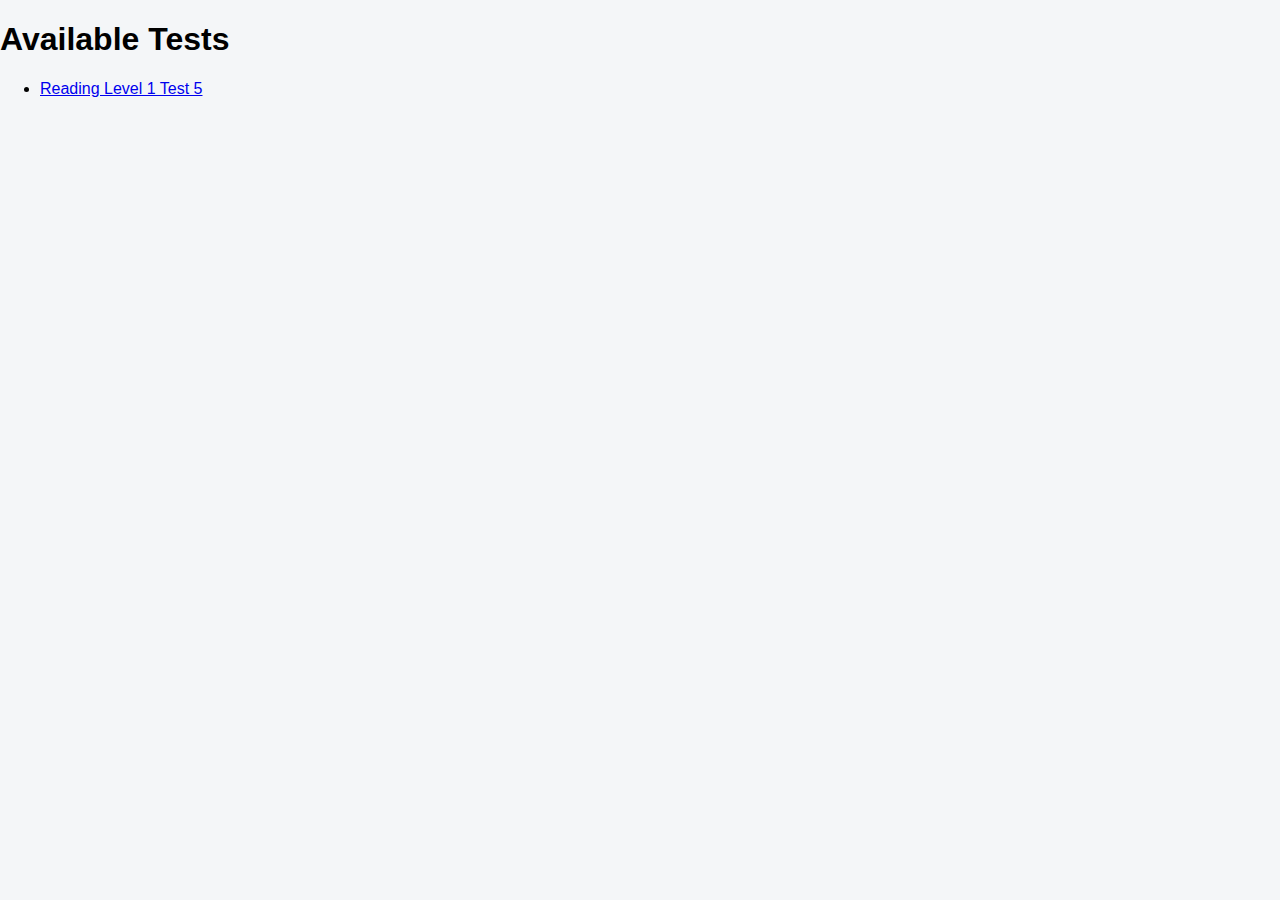
<file: index.html>
<!DOCTYPE html>
<html>
<head>
    <title>AM English Test Menu</title>
    <link rel="stylesheet" href="engine/engine.css">
</head>
<body class="menu-screen">

<h1 class="menu-title">Available Tests</h1>

<ul class="test-list">
    <li><a class="test-link" href="tests/RL1T5/index.html">Reading Level 1 Test 5</a></li>
</ul>

</body>
</html>
</file>
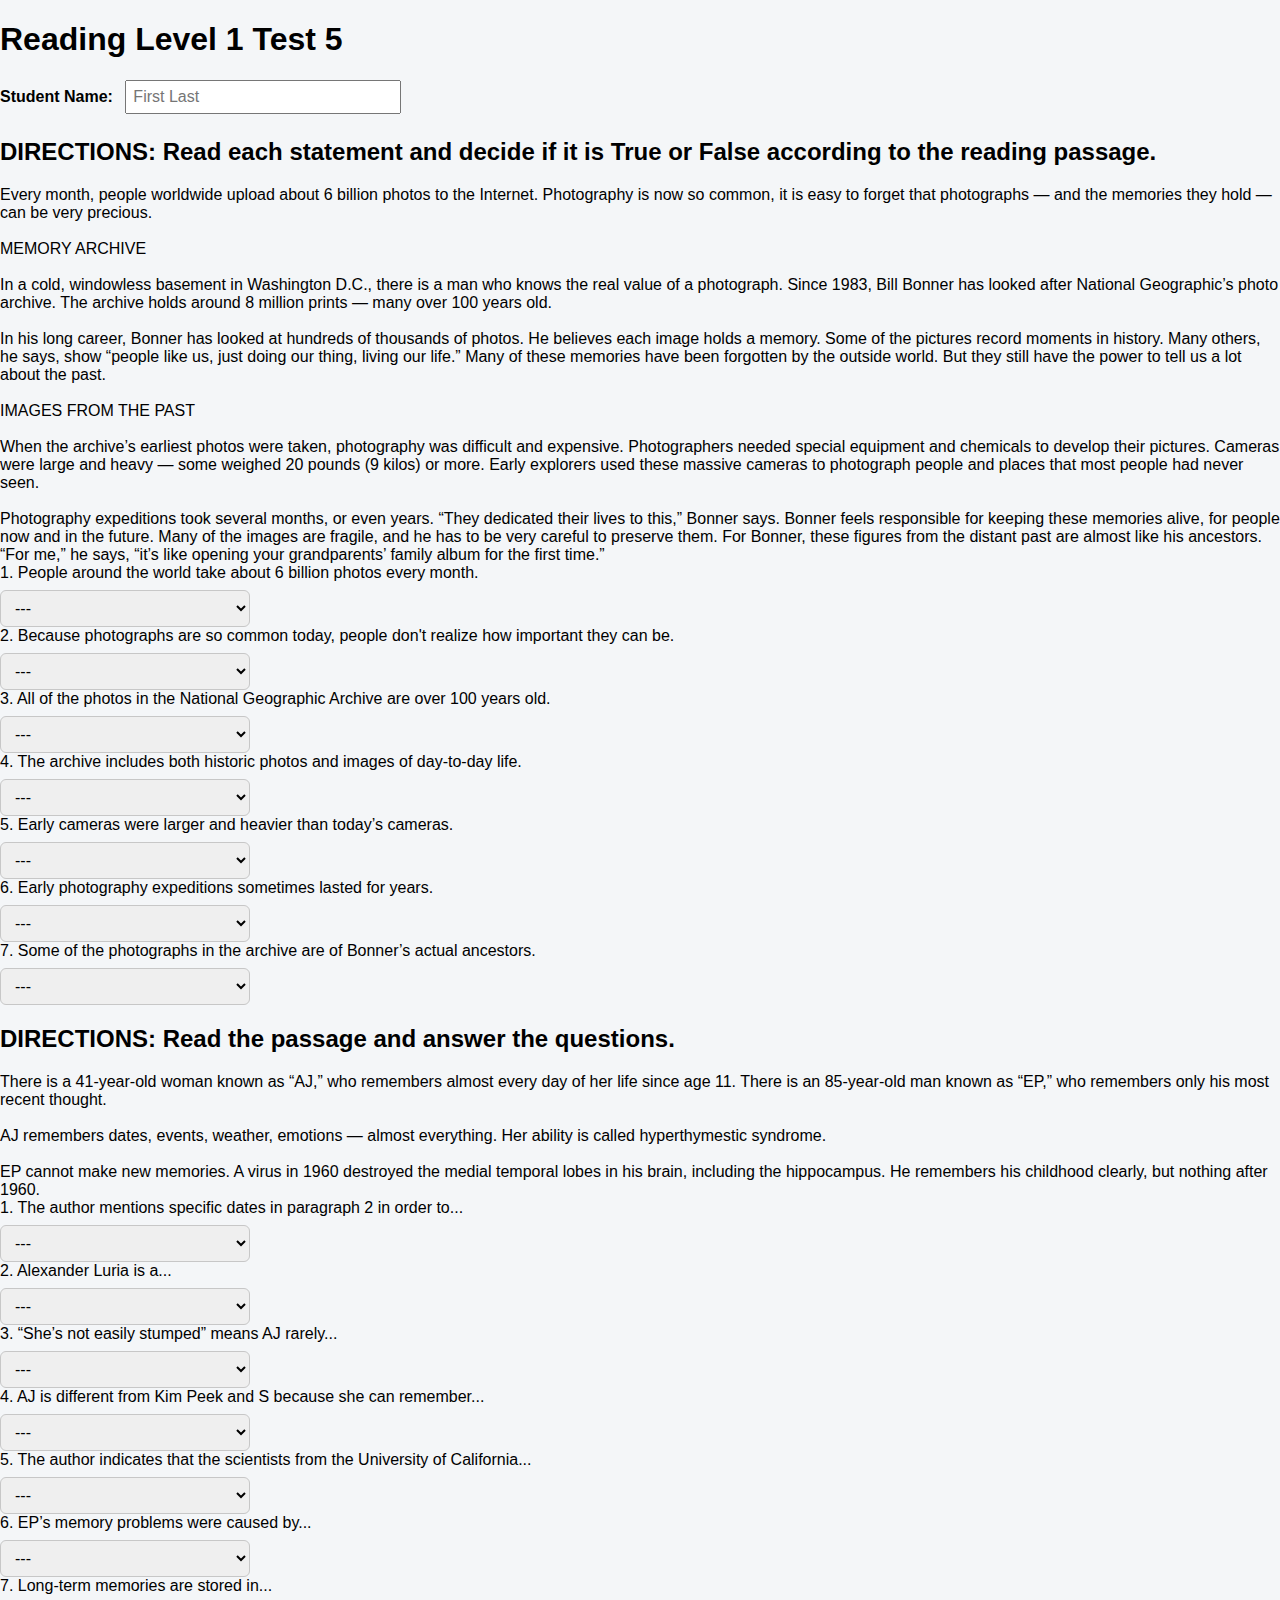
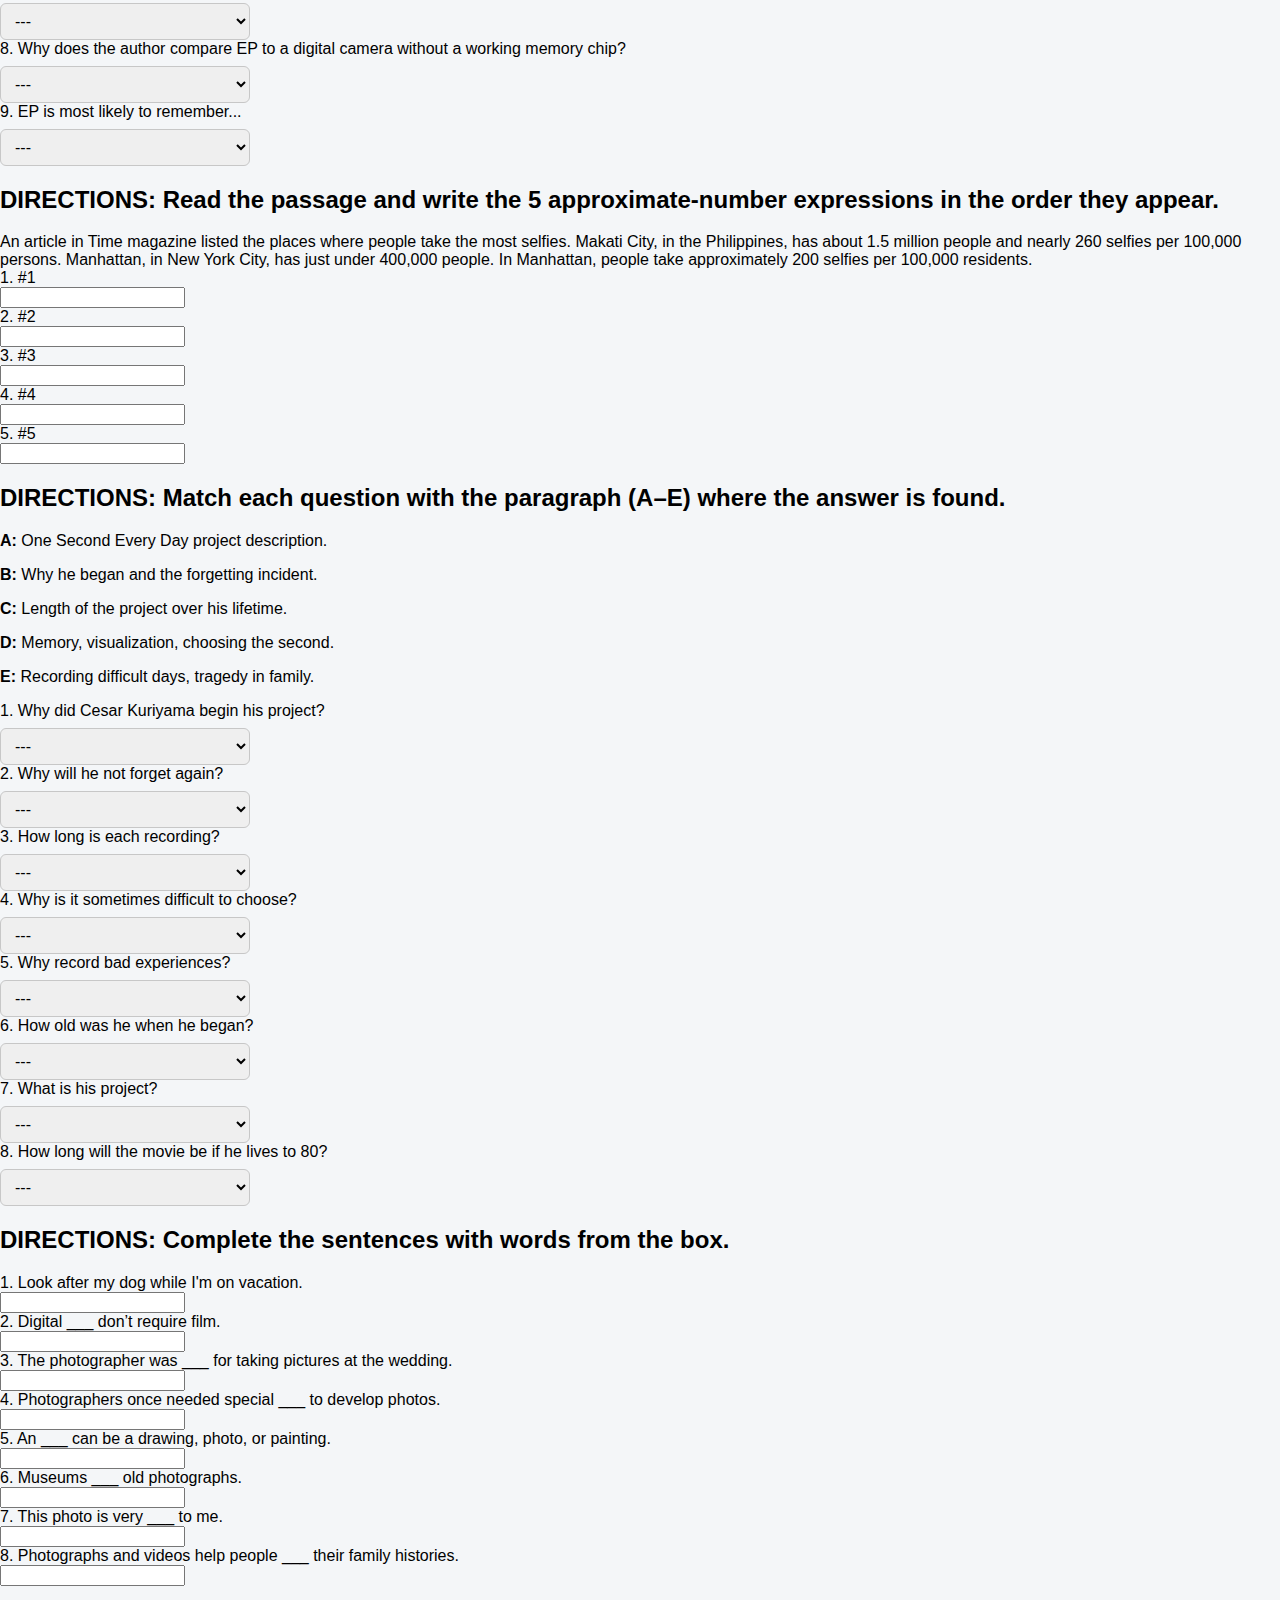
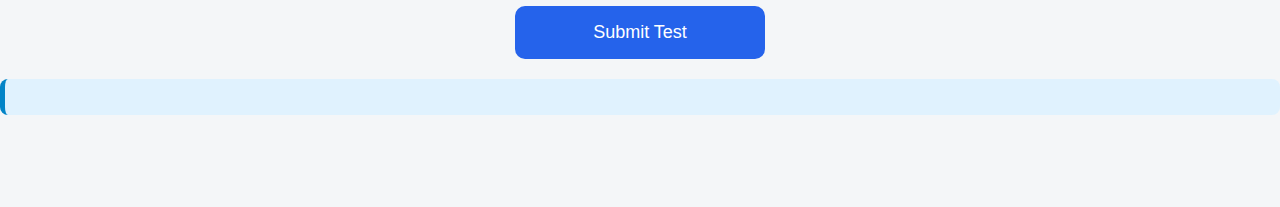
<file: RL1T5/index.html>
<!DOCTYPE html>
<html>
<head>
    <title>RL1T5</title>
    <link rel="stylesheet" href="../../engine/engine.css">
</head>
<body>
<div id="app"></div>

<script>
    window.TEST_PATH = "testdata.json";
</script>

<script src="../../engine/engine.js"></script>
</body>
</html>
</file>
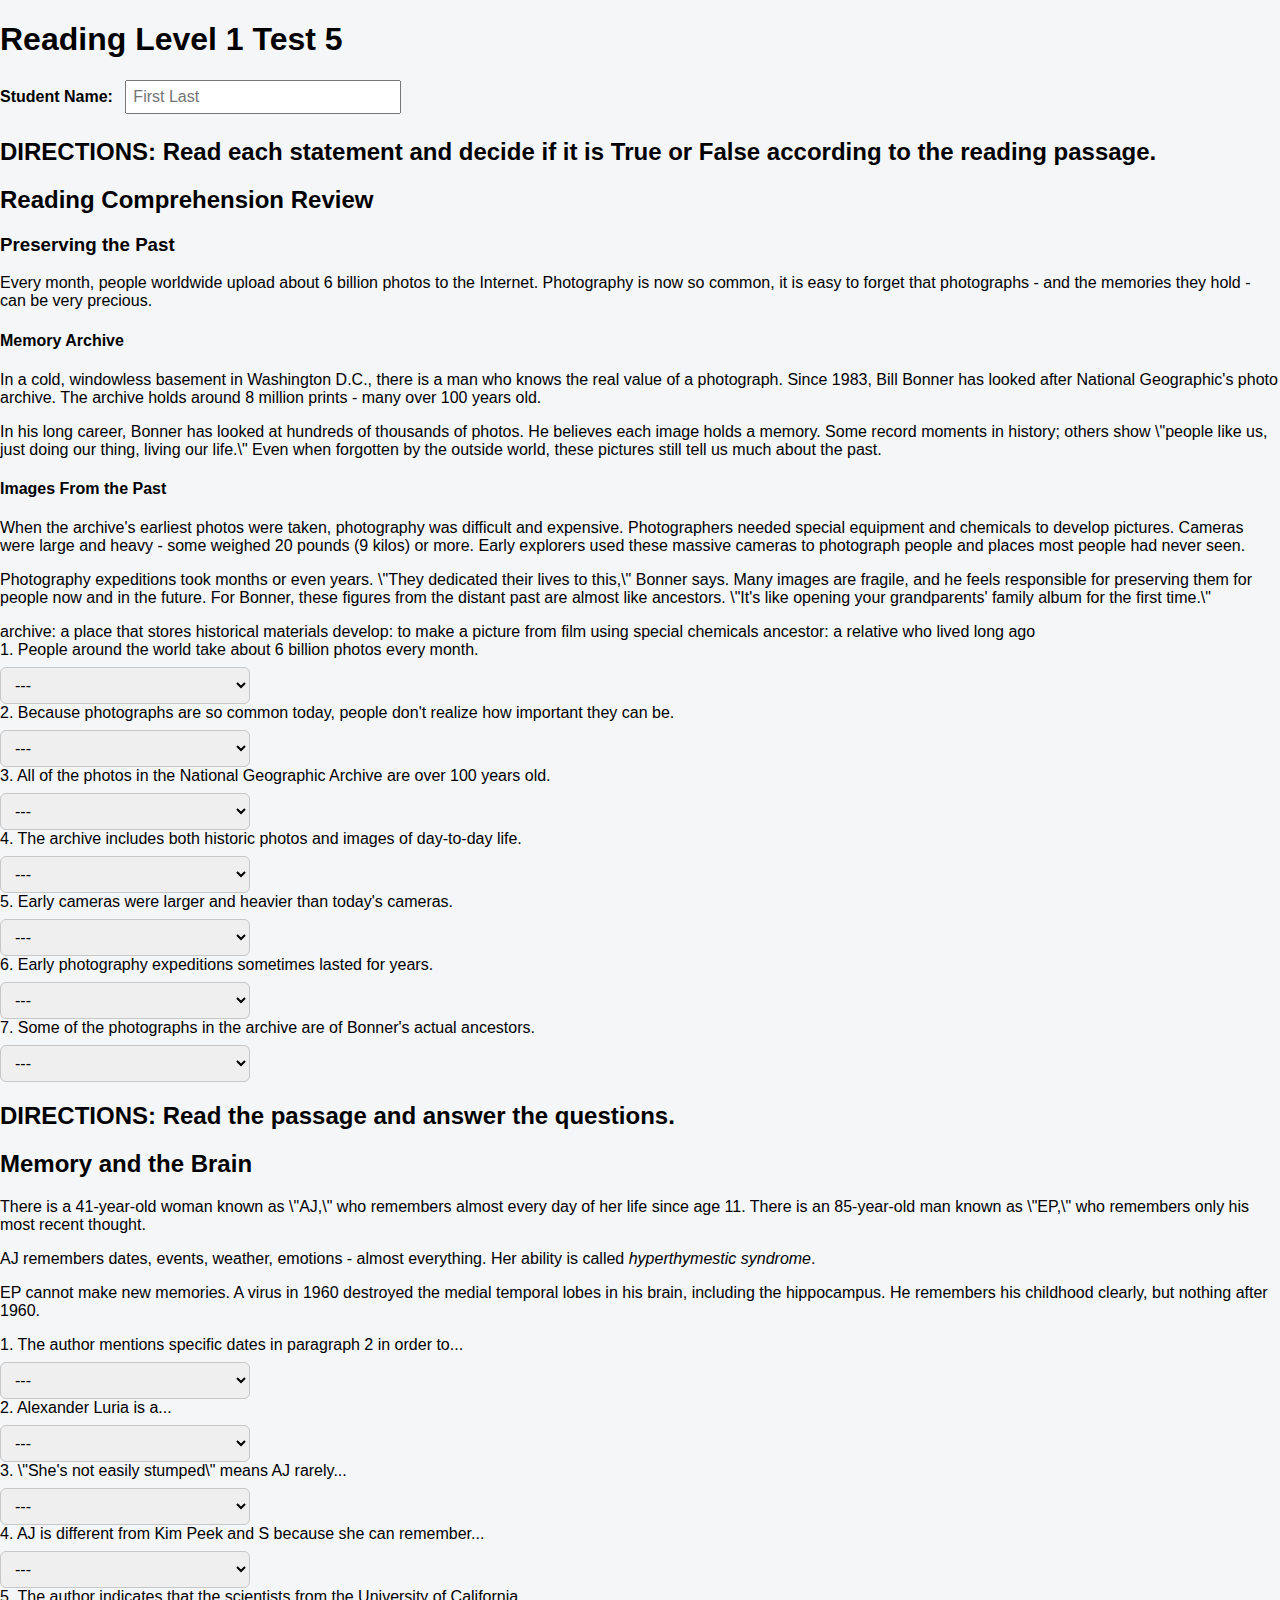
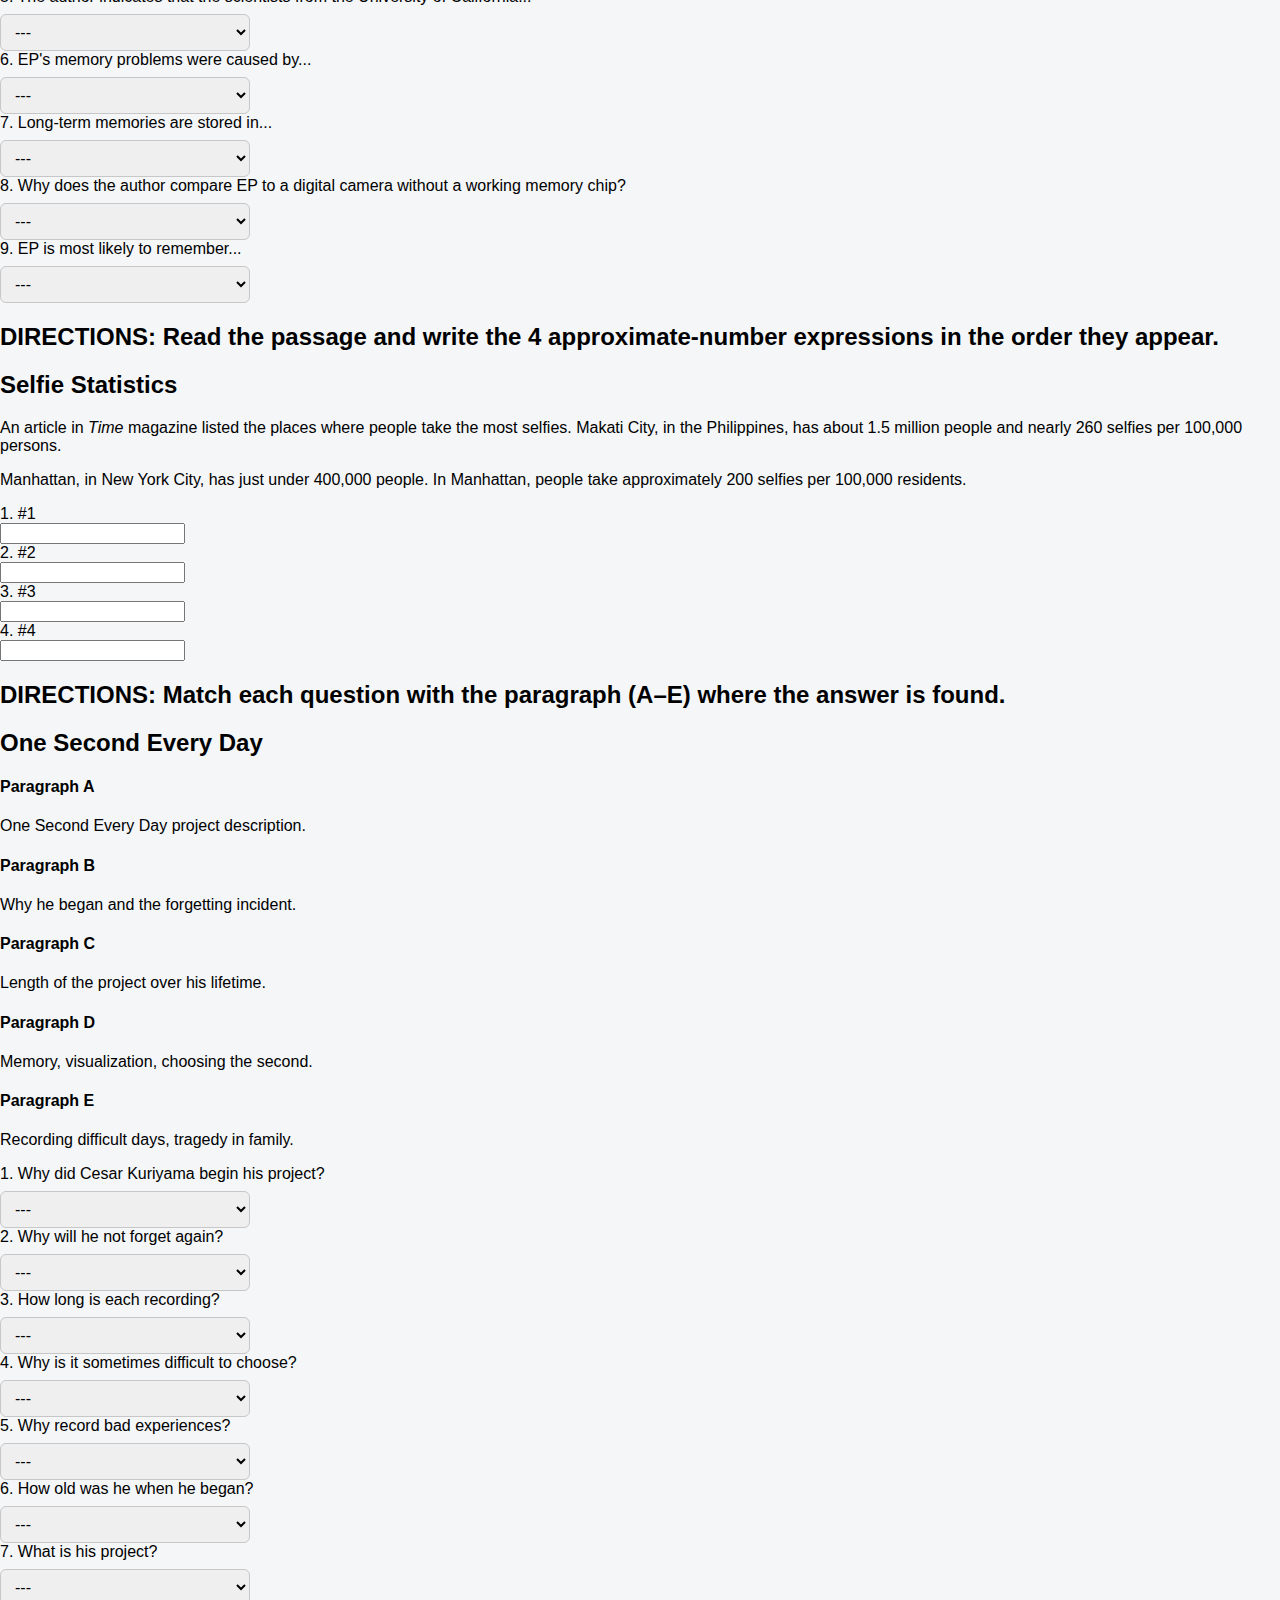
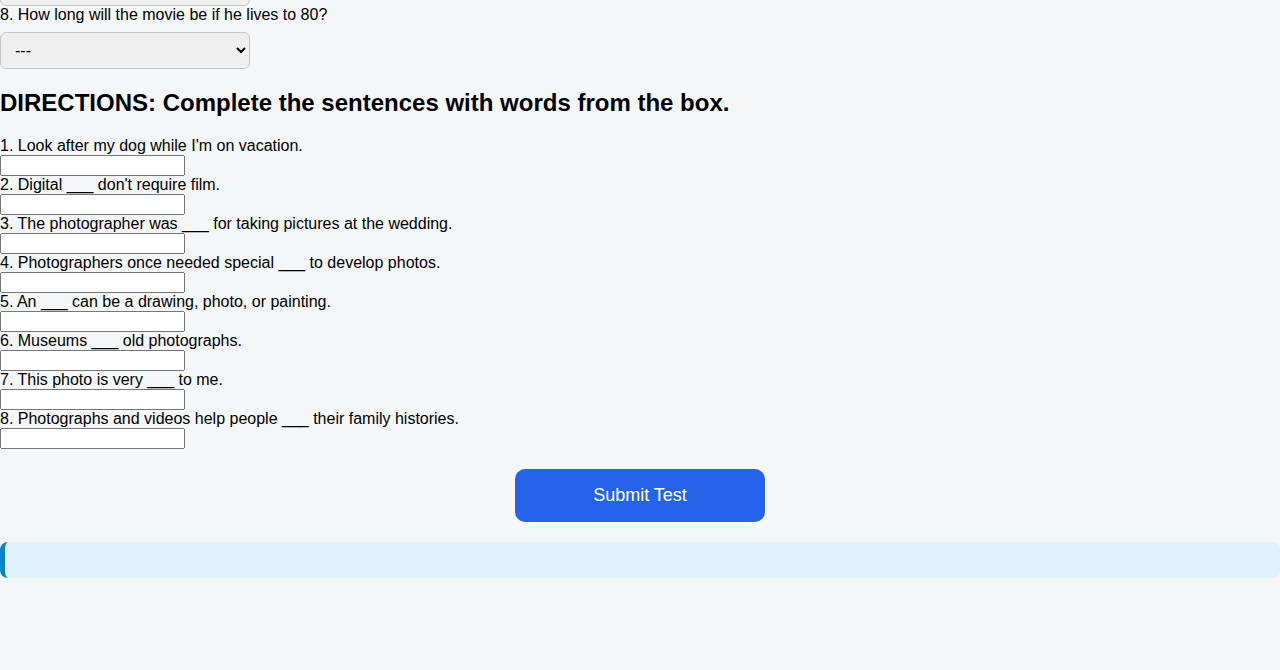
<file: tests/RL1T5/index.html>
<!DOCTYPE html>
<html lang="en">
<head>
    <meta charset="UTF-8">
    <title>RL1T5 — Reading Level 1 Test 5</title>
    <meta name="viewport" content="width=device-width, initial-scale=1.0">

    <!-- Load shared engine files -->
    <link rel="stylesheet" href="../../engine/engine.css">
    <script defer src="../../engine/engine.js"></script>
</head>

<!-- Anti-cheat -->
<body oncopy="return false"
      oncut="return false"
      onpaste="return false"
      oncontextmenu="return false">

    <div id="app"></div>

    <script>
        // Load RL1T5
        window.TEST_PATH = "testdata.json";
    </script>

</body>
</html>
</file>
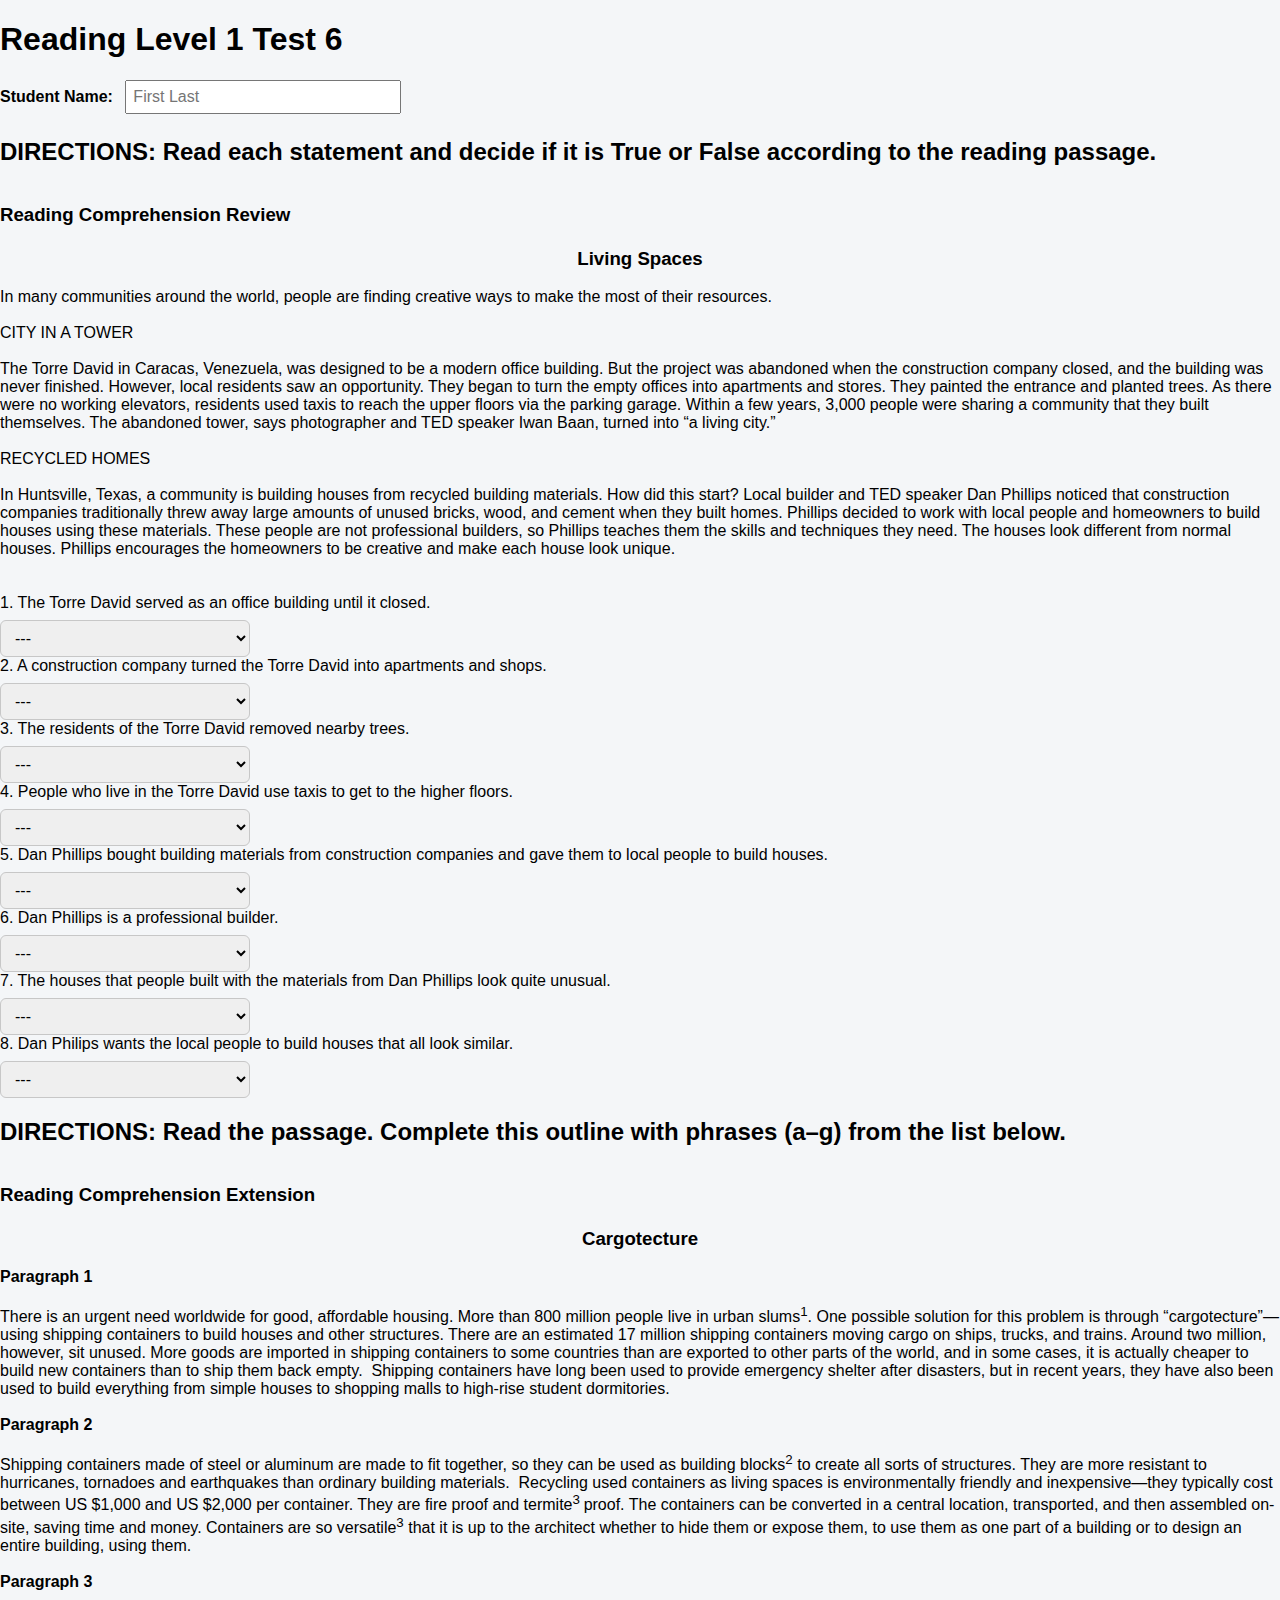
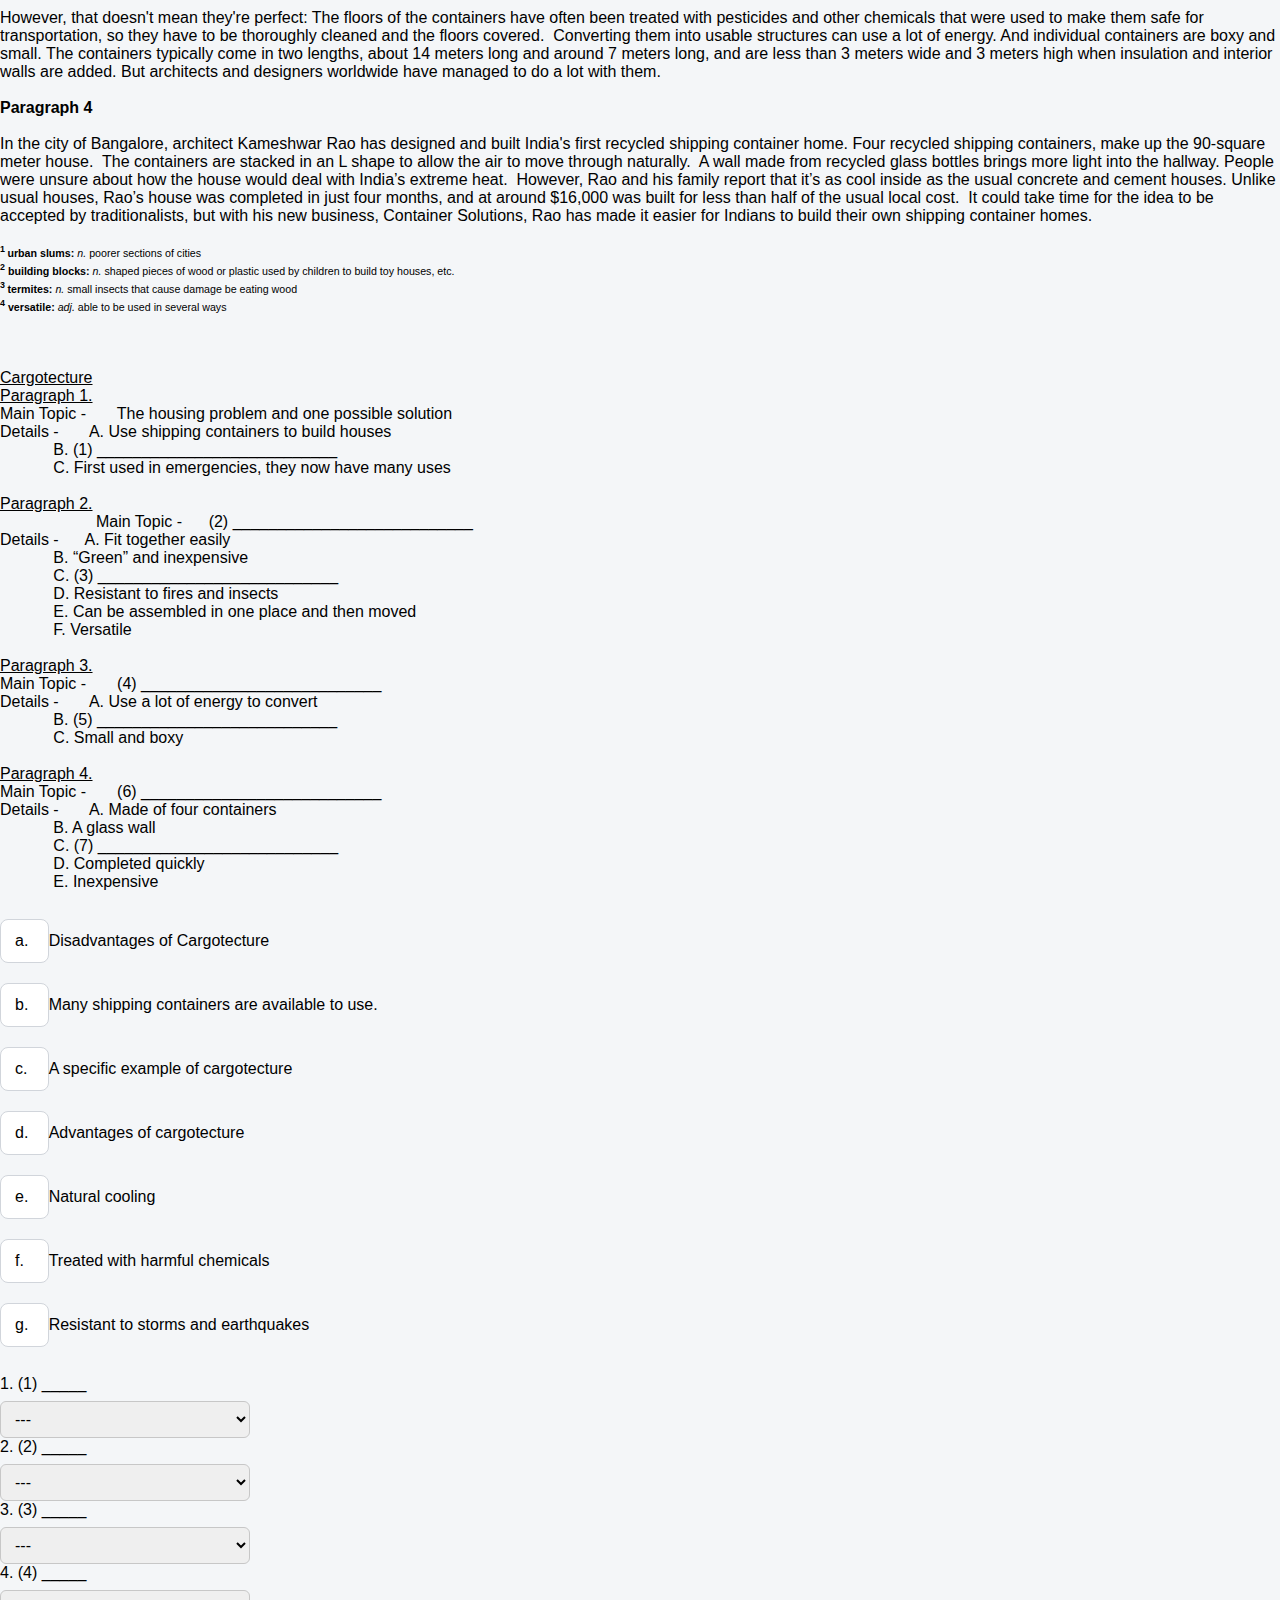
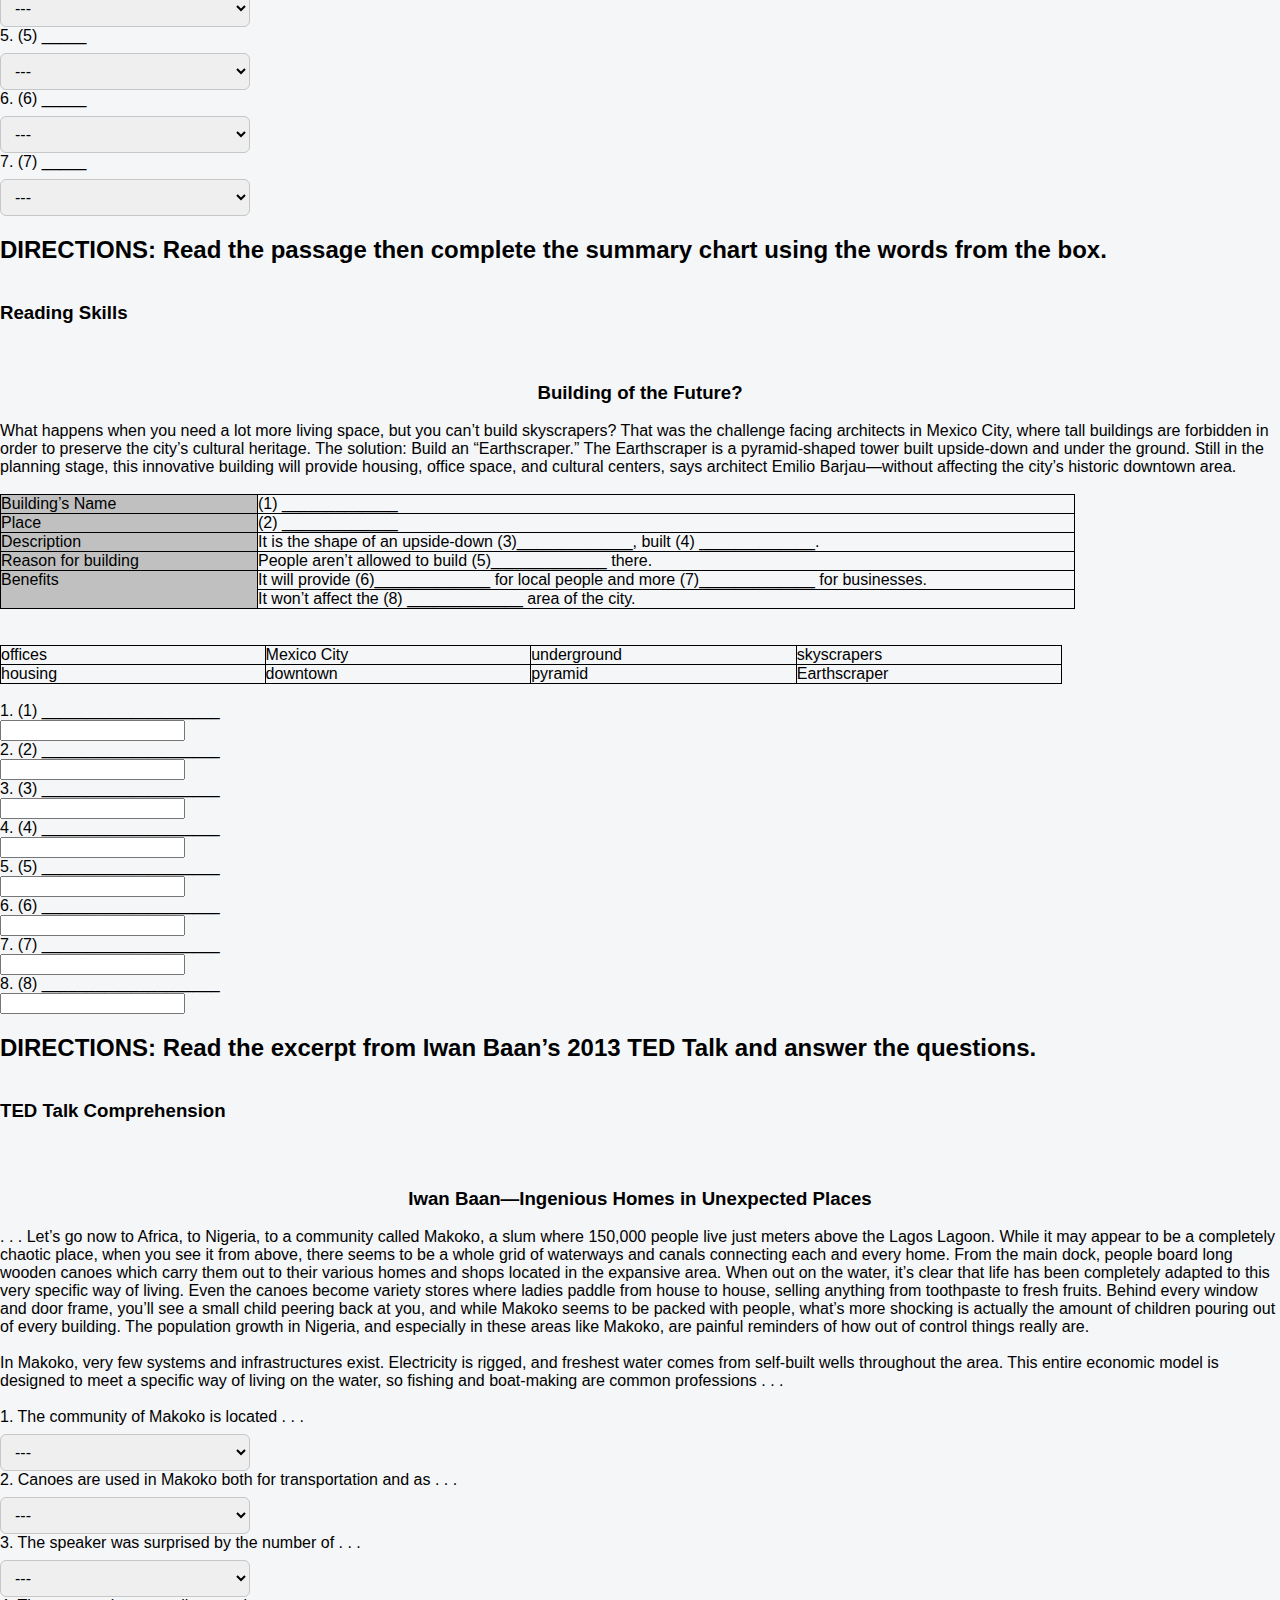
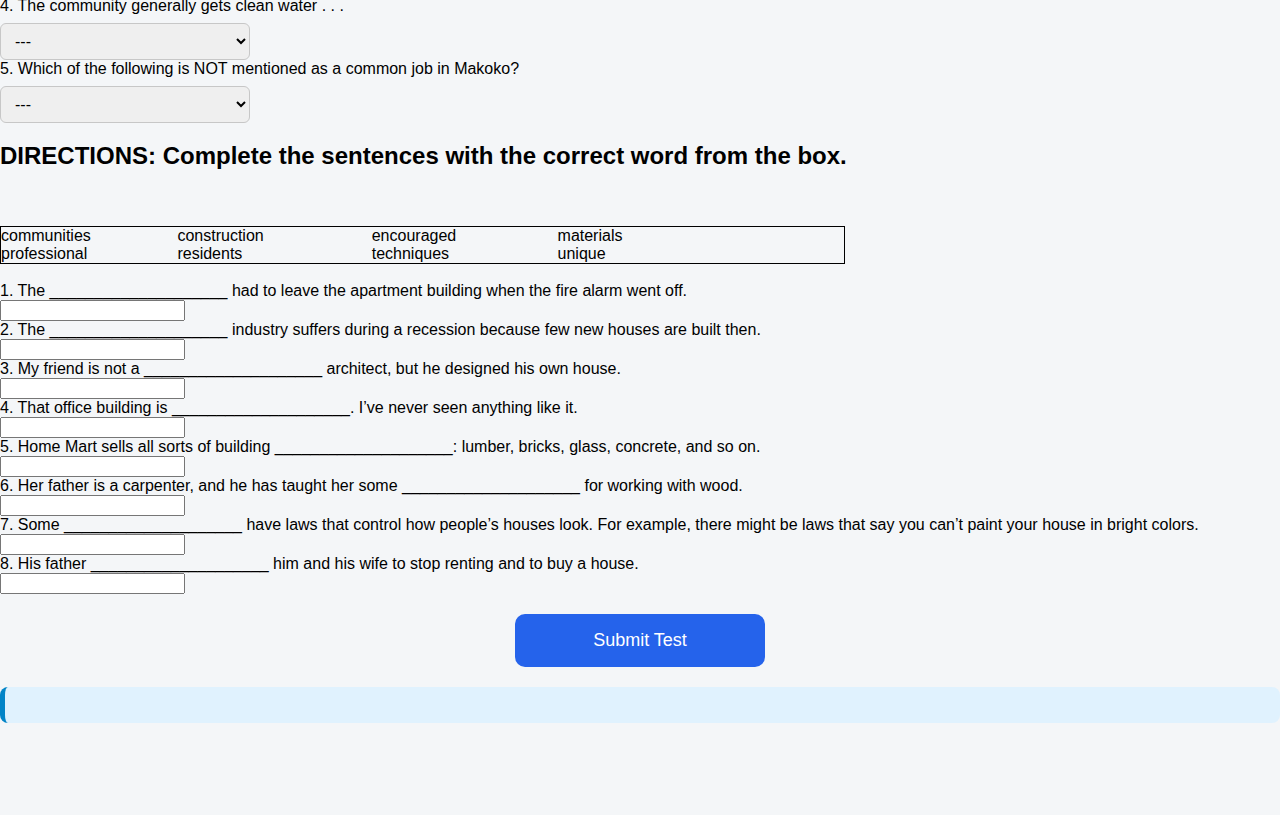
<file: tests/RL1T6/index.html>
<!DOCTYPE html>
<html>
<head>
  <title>RL1T6</title>
  <link rel="stylesheet" href="../../engine/engine.css">
</head>
<body>
<div id="app"></div>

<script>
  window.TEST_PATH = "testdata.json";
</script>

<script src="../../engine/engine.js"></script>
</body>
</html>
</file>
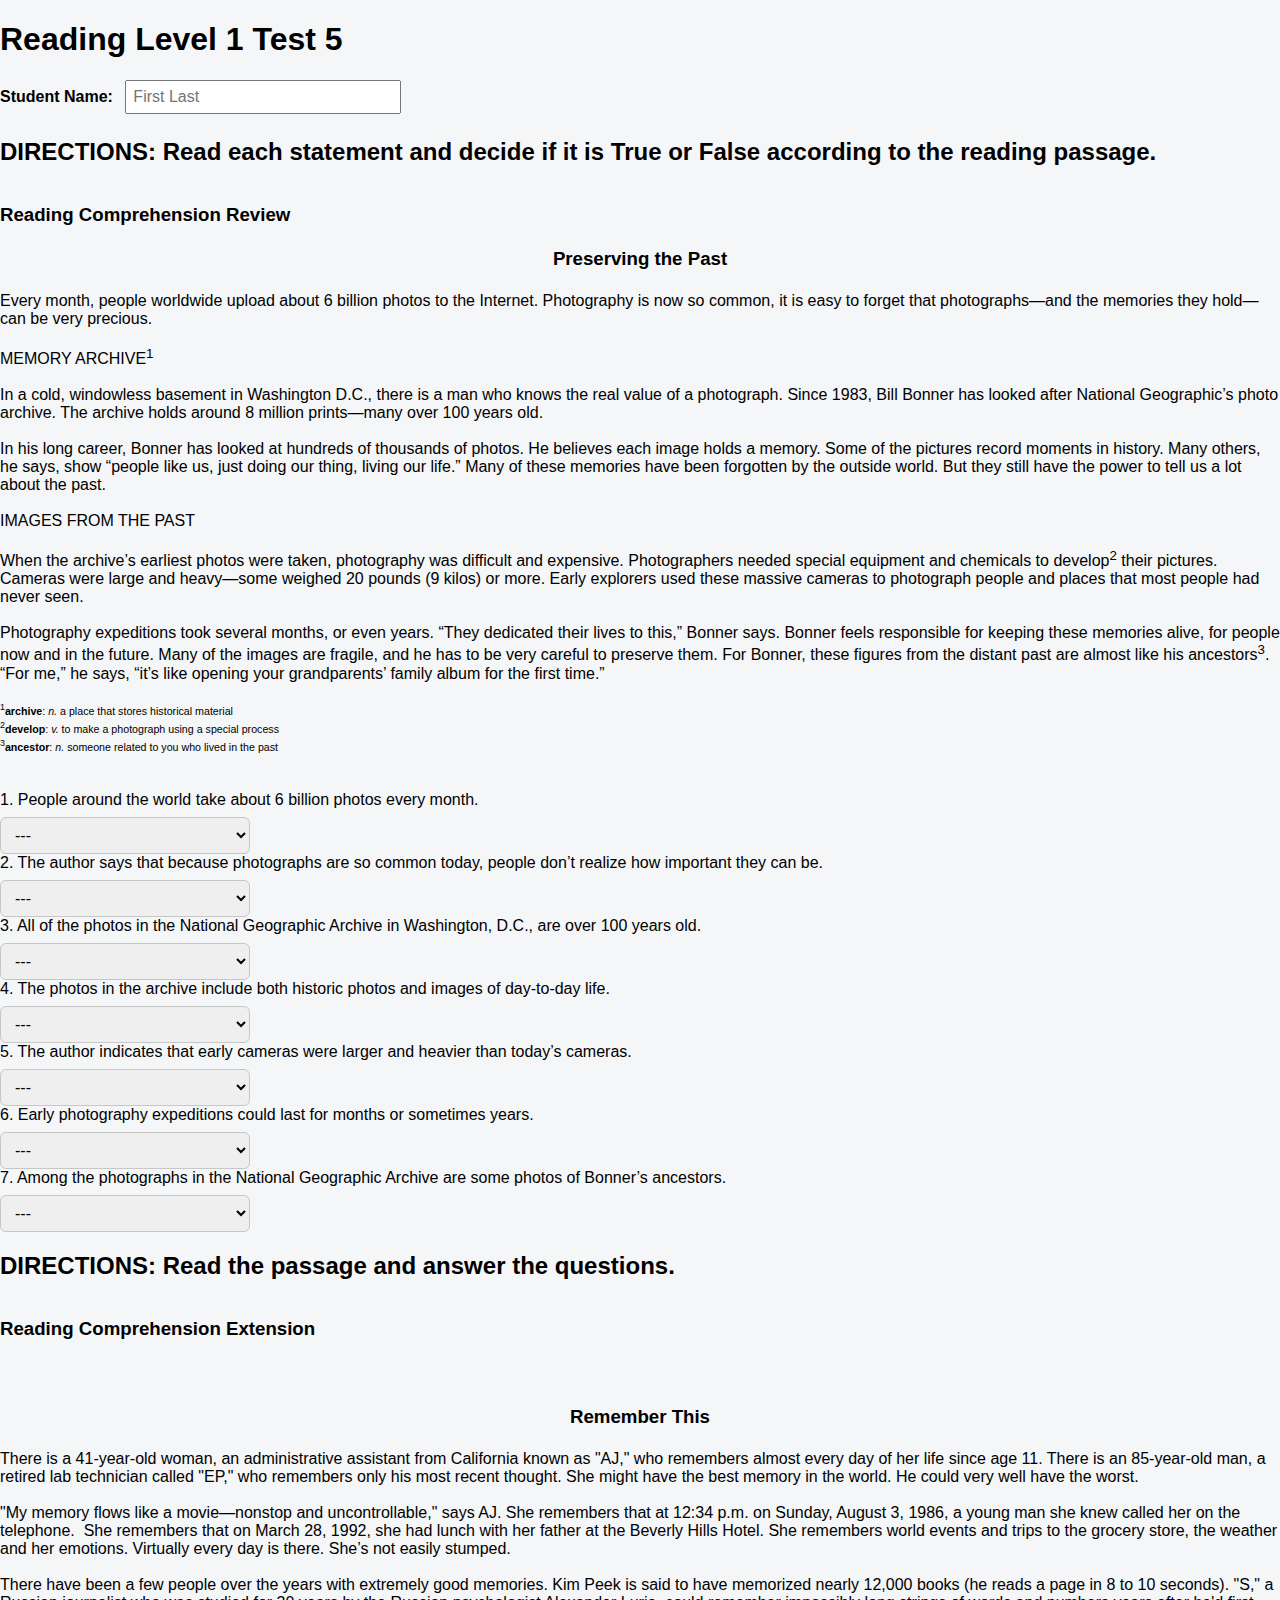
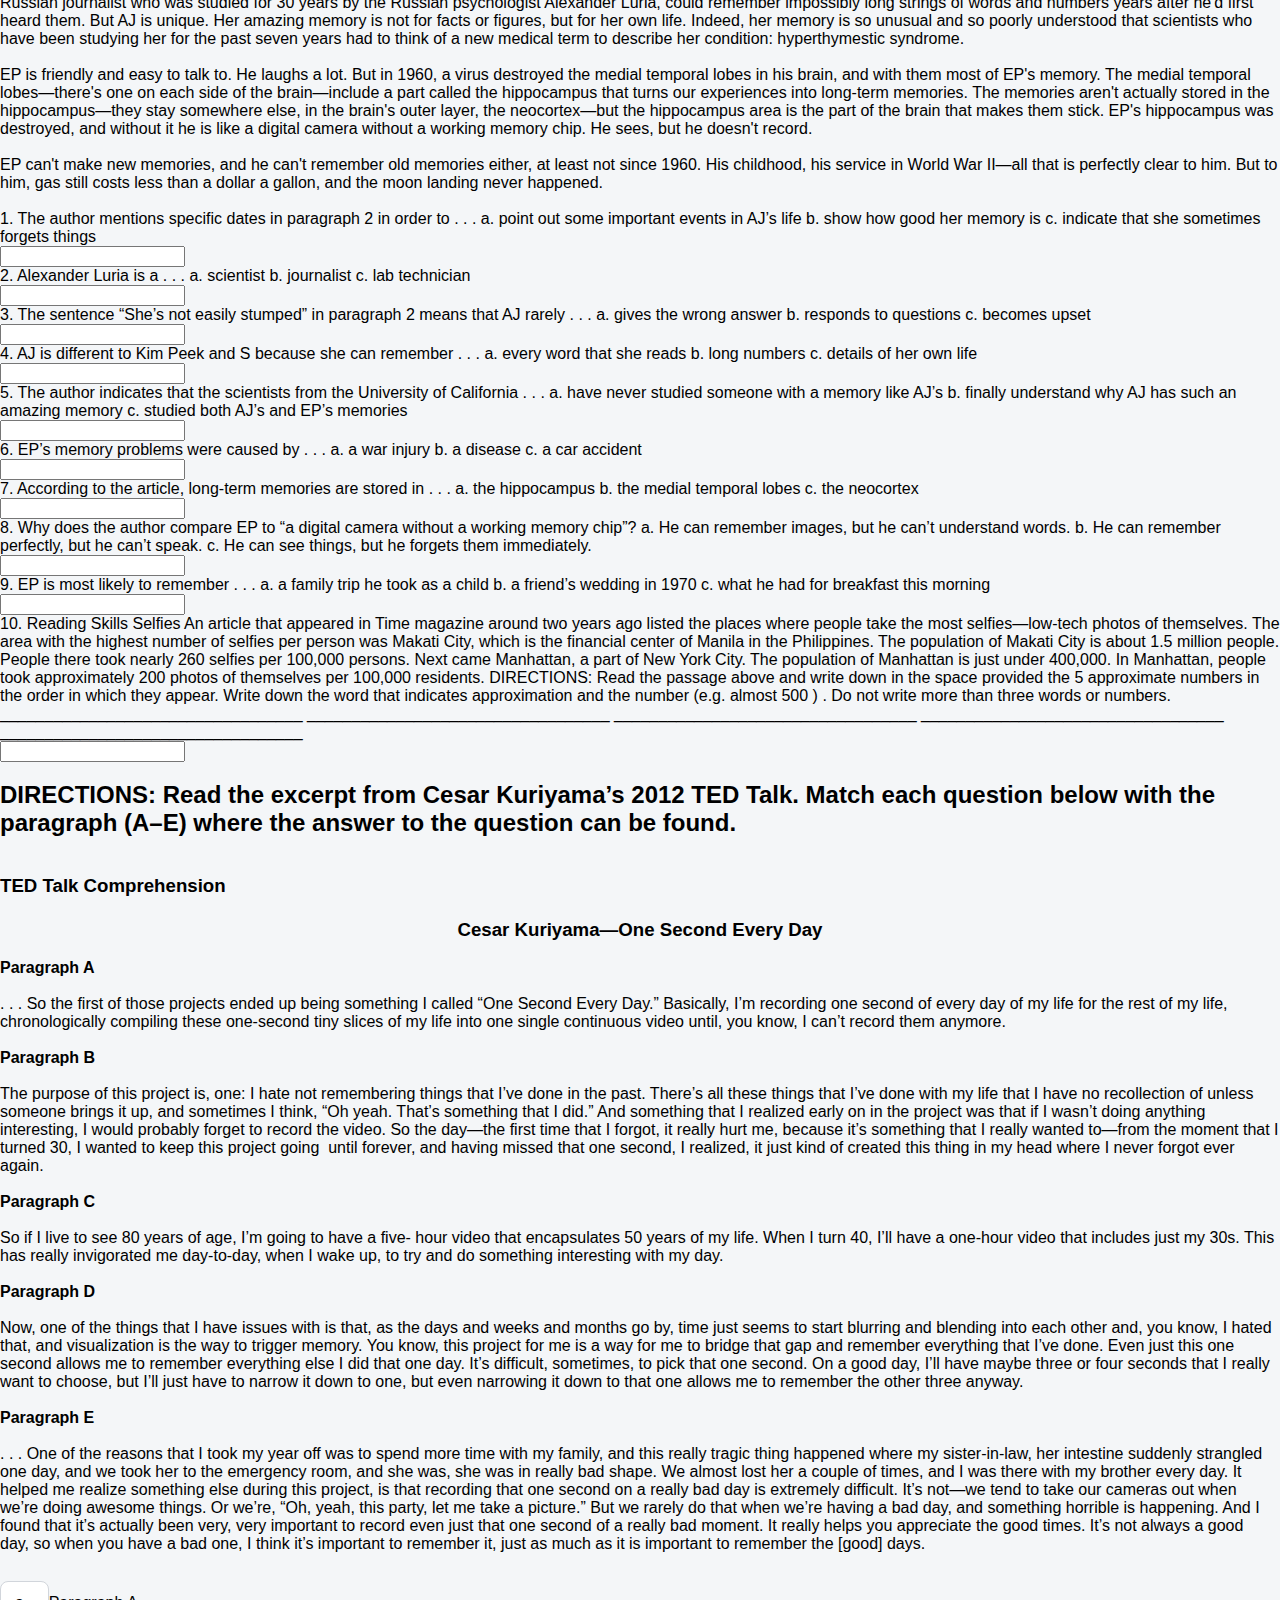
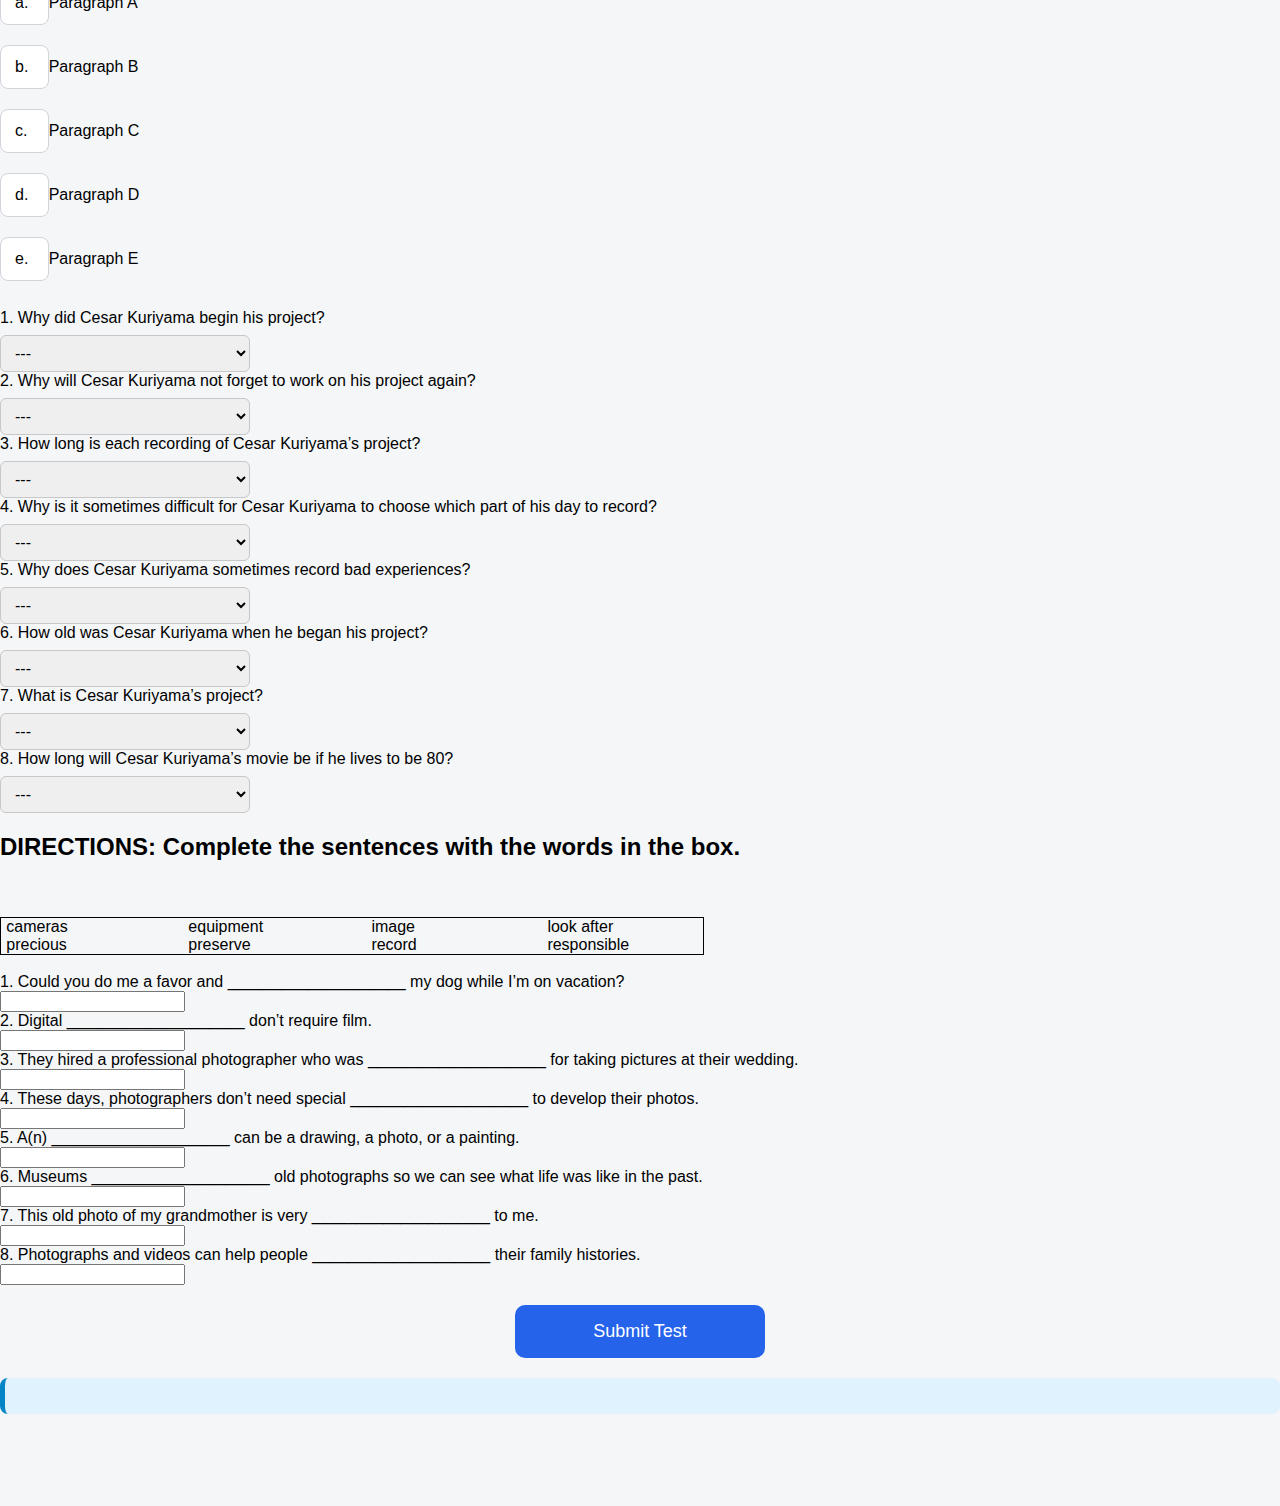
<file: exam.html>
<!DOCTYPE html>
<html>
<head>
  <meta charset="utf-8" />
  <title>AM English – Loading…</title>
  <link rel="stylesheet" href="engine/engine.css" />
</head>
<body>
  <!-- Your engine will render the test UI into this element -->
  <div id="app"></div>

  <!-- 1) Decide which JSON file to load based on ?test=... -->
  <script src="exam-loader.js"></script>

  <!-- 2) Shared engine that reads window.TEST_PATH and renders the exam -->
  <script src="engine/engine.js"></script>
</body>
</html>
</file>
<file: engine/engine.css>
/* GLOBAL --------------------------------------------------- */

body {
    font-family: Arial, Helvetica, sans-serif;
    background: #f4f6f8;
    margin: 0;
    padding: 0;
}

#app {
    padding-bottom: 80px;
}

/* CARD LAYOUT --------------------------------------------- */

.card {
    background: #ffffff;
    padding: 22px;
    margin: 22px auto;
    max-width: 900px;
    border-radius: 12px;
    box-shadow: 0 3px 10px rgba(0,0,0,0.08);
}

.card h2 {
    margin-top: 0;
    margin-bottom: 14px;
    font-size: 22px;
}

.card p {
    line-height: 1.5;
    font-size: 17px;
}

/* PASSAGE BOX ---------------------------------------------- */

.passage-box {
    background: #f9fafb;
    border-left: 5px solid #3b82f6;
    padding: 18px;
    border-radius: 8px;
    margin-bottom: 20px;
}

/* CHOICE CARDS --------------------------------------------- */

.choice {
    border: 1px solid #d1d5db;
    background: #ffffff;
    padding: 12px 14px;
    margin: 10px 0;
    border-radius: 8px;
    cursor: pointer;
    transition: background 0.15s, border-color 0.15s;
    user-select: none;
}

.choice:hover {
    background: #eef4ff;
    border-color: #3b82f6;
}

.choice.selected {
    background: #dbe8ff;
    border-color: #2563eb;
}

/* DROPDOWN (Matching) -------------------------------------- */

select {
    padding: 8px 10px;
    font-size: 16px;
    border-radius: 6px;
    border: 1px solid #c7c7c7;
    width: 250px;
    margin-top: 8px;
}

/* CLOZE ---------------------------------------------------- */

.cloze-input {
    padding: 8px 10px;
    font-size: 16px;
    border-radius: 6px;
    border: 1px solid #c7c7c7;
    margin: 8px 0;
    width: 260px;
}

/* SUBMIT BUTTON -------------------------------------------- */

.submit-btn {
    display: block;
    width: 250px;
    margin: 20px auto;
    padding: 16px;
    background: #2563eb;
    color: white;
    font-size: 18px;
    border-radius: 10px;
    border: none;
    cursor: pointer;
    transition: background 0.15s;
}

.submit-btn:hover {
    background: #1d4ed8;
}

/* SCORE BOX ------------------------------------------------ */

.score-box {
    background: #e0f2fe;
    border-left: 5px solid #0284c7;
    padding: 18px;
    border-radius: 8px;
    margin-top: 20px;
}

.score-box strong {
    font-size: 20px;
}

/* RESPONSIVE ---------------------------------------------- */

@media (max-width: 600px) {
    .card {
        margin: 16px;
        padding: 18px;
    }
}
</file>
